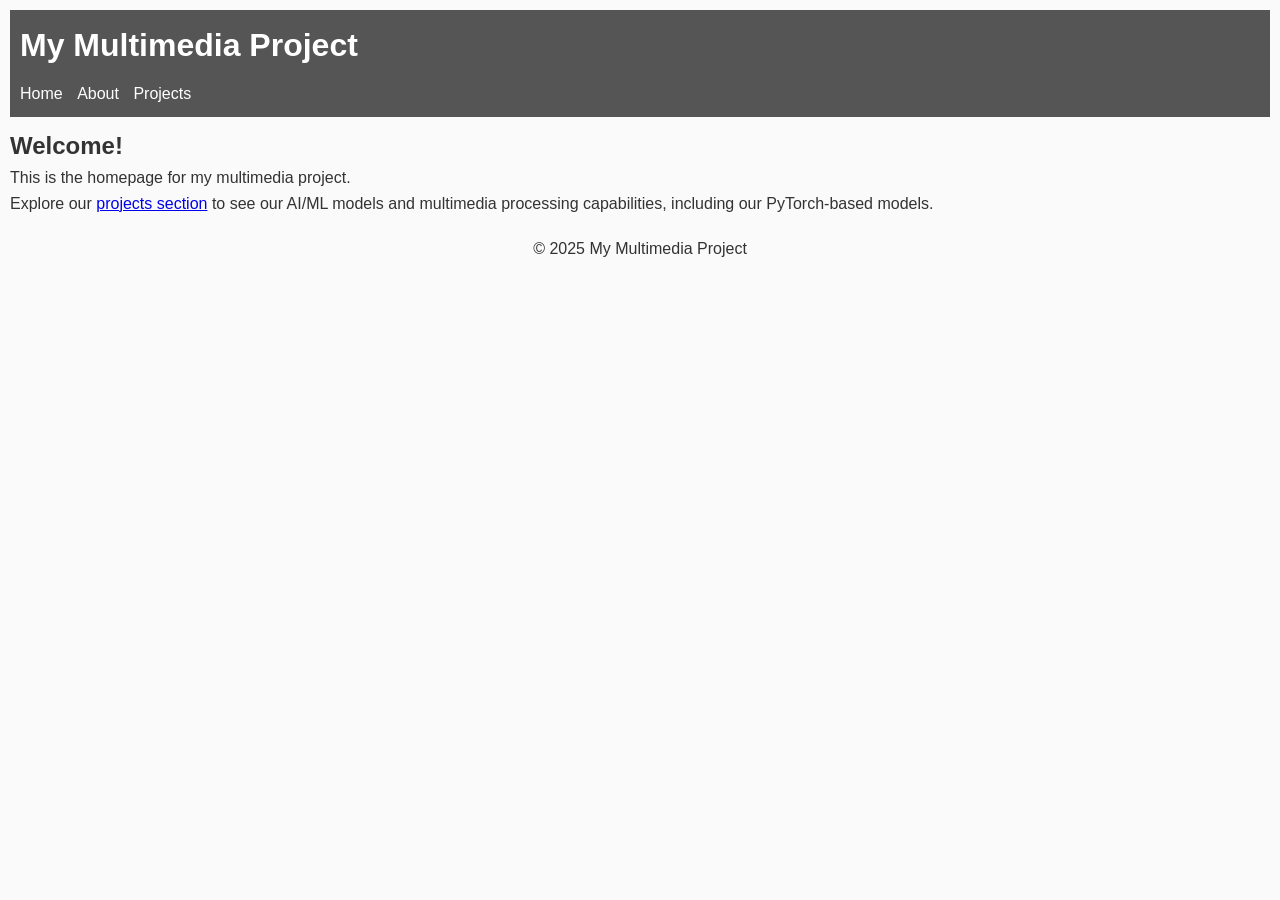
<file: index.html>
<!DOCTYPE html>
<html lang="en">
<head>
  <meta charset="UTF-8" />
  <title>My Multimedia Project</title>
  <!-- Link to your CSS file -->
  <link rel="stylesheet" href="assets/css/styles.css" />
</head>
<body>
  <!-- Simple header -->
  <header>
    <h1>My Multimedia Project</h1>
    <nav>
      <ul>
        <li><a href="index.html">Home</a></li>
        <li><a href="about.html">About</a></li>
        <li><a href="projects.html">Projects</a></li>
      </ul>
    </nav>
  </header>

  <!-- Main content -->
  <main>
    <h2>Welcome!</h2>
    <p>This is the homepage for my multimedia project.</p>
    <p>Explore our <a href="projects.html">projects section</a> to see our AI/ML models and multimedia processing capabilities, including our PyTorch-based models.</p>
  </main>

  <!-- Footer -->
  <footer>
    <p>&copy; 2025 My Multimedia Project</p>
  </footer>
</body>
</html>
</file>
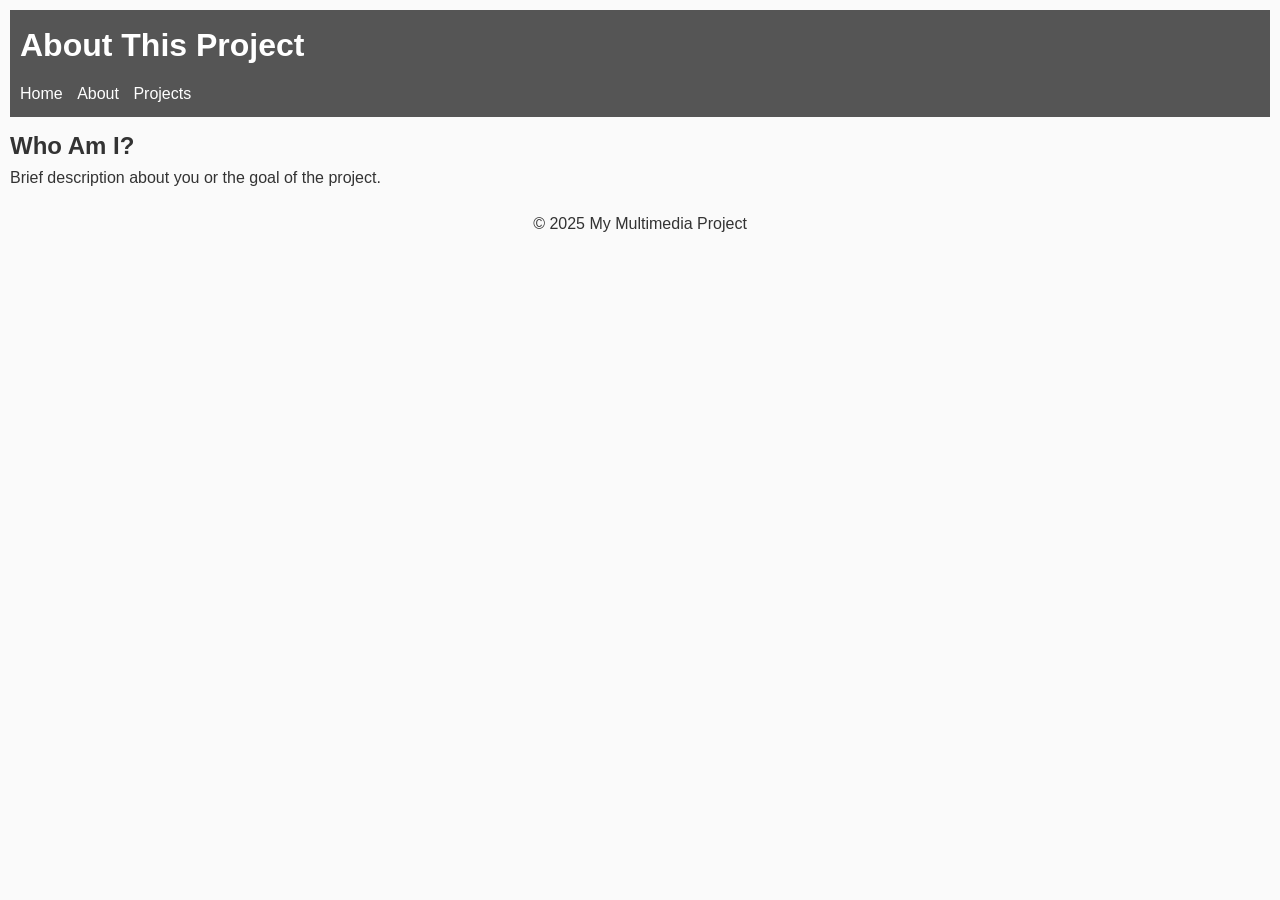
<file: about.html>
<!DOCTYPE html>
<html lang="en">
<head>
  <meta charset="UTF-8" />
  <title>About - My Multimedia Project</title>
  <link rel="stylesheet" href="assets/css/styles.css" />
</head>
<body>
  <header>
    <h1>About This Project</h1>
    <nav>
      <ul>
        <li><a href="index.html">Home</a></li>
      <li><a href="about.html">About</a></li>
      <li><a href="projects.html">Projects</a></li>
      </ul>
    </nav>
  </header>

  <main>
    <h2>Who Am I?</h2>
    <p>
      Brief description about you or the goal of the project.
    </p>
  </main>

  <footer>
    <p>&copy; 2025 My Multimedia Project</p>
  </footer>
</body>
</html>
</file>
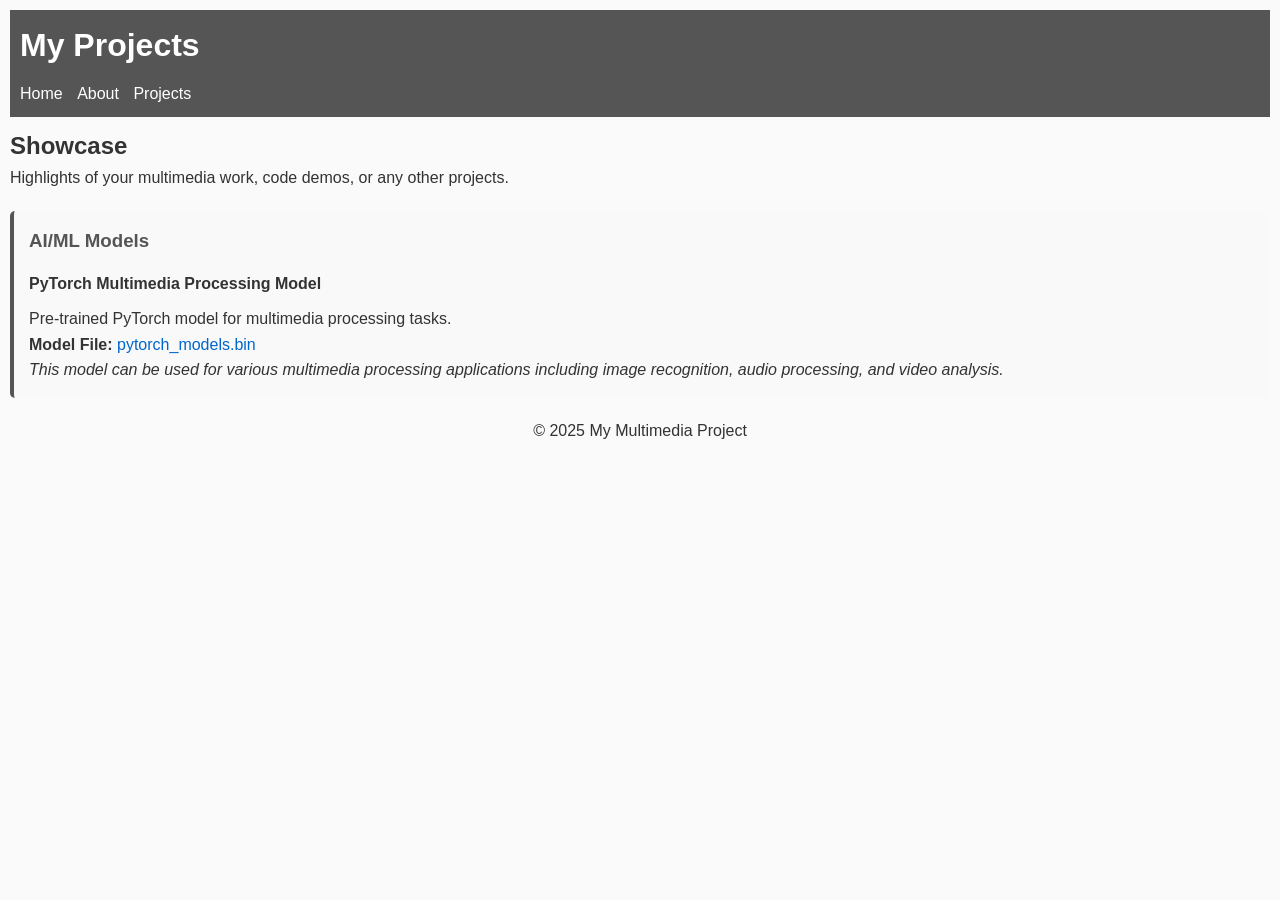
<file: projects.html>
<!DOCTYPE html>
<html lang="en">
<head>
  <meta charset="UTF-8" />
  <title>Projects - My Multimedia Project</title>
  <link rel="stylesheet" href="assets/css/styles.css" />
</head>
<body>
  <header>
    <h1>My Projects</h1>
    <nav>
      <ul>
        <li><a href="index.html">Home</a></li>
      <li><a href="about.html">About</a></li>
      <li><a href="projects.html">Projects</a></li>
      </ul>
    </nav>
  </header>

  <main>
    <h2>Showcase</h2>
    <p>
      Highlights of your multimedia work, code demos, or any other projects.
    </p>
    
    <section>
      <h3>AI/ML Models</h3>
      <div>
        <h4>PyTorch Multimedia Processing Model</h4>
        <p>Pre-trained PyTorch model for multimedia processing tasks.</p>
        <p><strong>Model File:</strong> <a href="assets/models/pytorch_models.bin" download>pytorch_models.bin</a></p>
        <p><em>This model can be used for various multimedia processing applications including image recognition, audio processing, and video analysis.</em></p>
      </div>
    </section>
  </main>

  <footer>
    <p>&copy; 2025 My Multimedia Project</p>
  </footer>
</body>
</html>
</file>
<file: assets/css/styles.css>
/* Basic reset */
* {
  margin: 0;
  padding: 0;
  box-sizing: border-box;
}

/* Body styling */
body {
  font-family: Arial, sans-serif;
  line-height: 1.6;
  background-color: #fafafa;
  color: #333;
  padding: 10px;
}

/* Header & Navigation */
header {
  background: #555;
  color: #fff;
  padding: 10px;
  margin-bottom: 10px;
}

header h1 {
  margin-bottom: 10px;
}

nav ul {
  list-style: none;
}

nav ul li {
  display: inline-block;
  margin-right: 10px;
}

nav ul li a {
  color: #fff;
  text-decoration: none;
}

/* Footer */
footer {
  text-align: center;
  margin-top: 20px;
}

/* Model showcase section */
section {
  margin: 20px 0;
  padding: 15px;
  background-color: #f9f9f9;
  border-radius: 5px;
  border-left: 4px solid #555;
}

section h3 {
  color: #555;
  margin-bottom: 15px;
}

section h4 {
  color: #333;
  margin-bottom: 10px;
}

section a {
  color: #0066cc;
  text-decoration: none;
}

section a:hover {
  text-decoration: underline;
}
</file>
